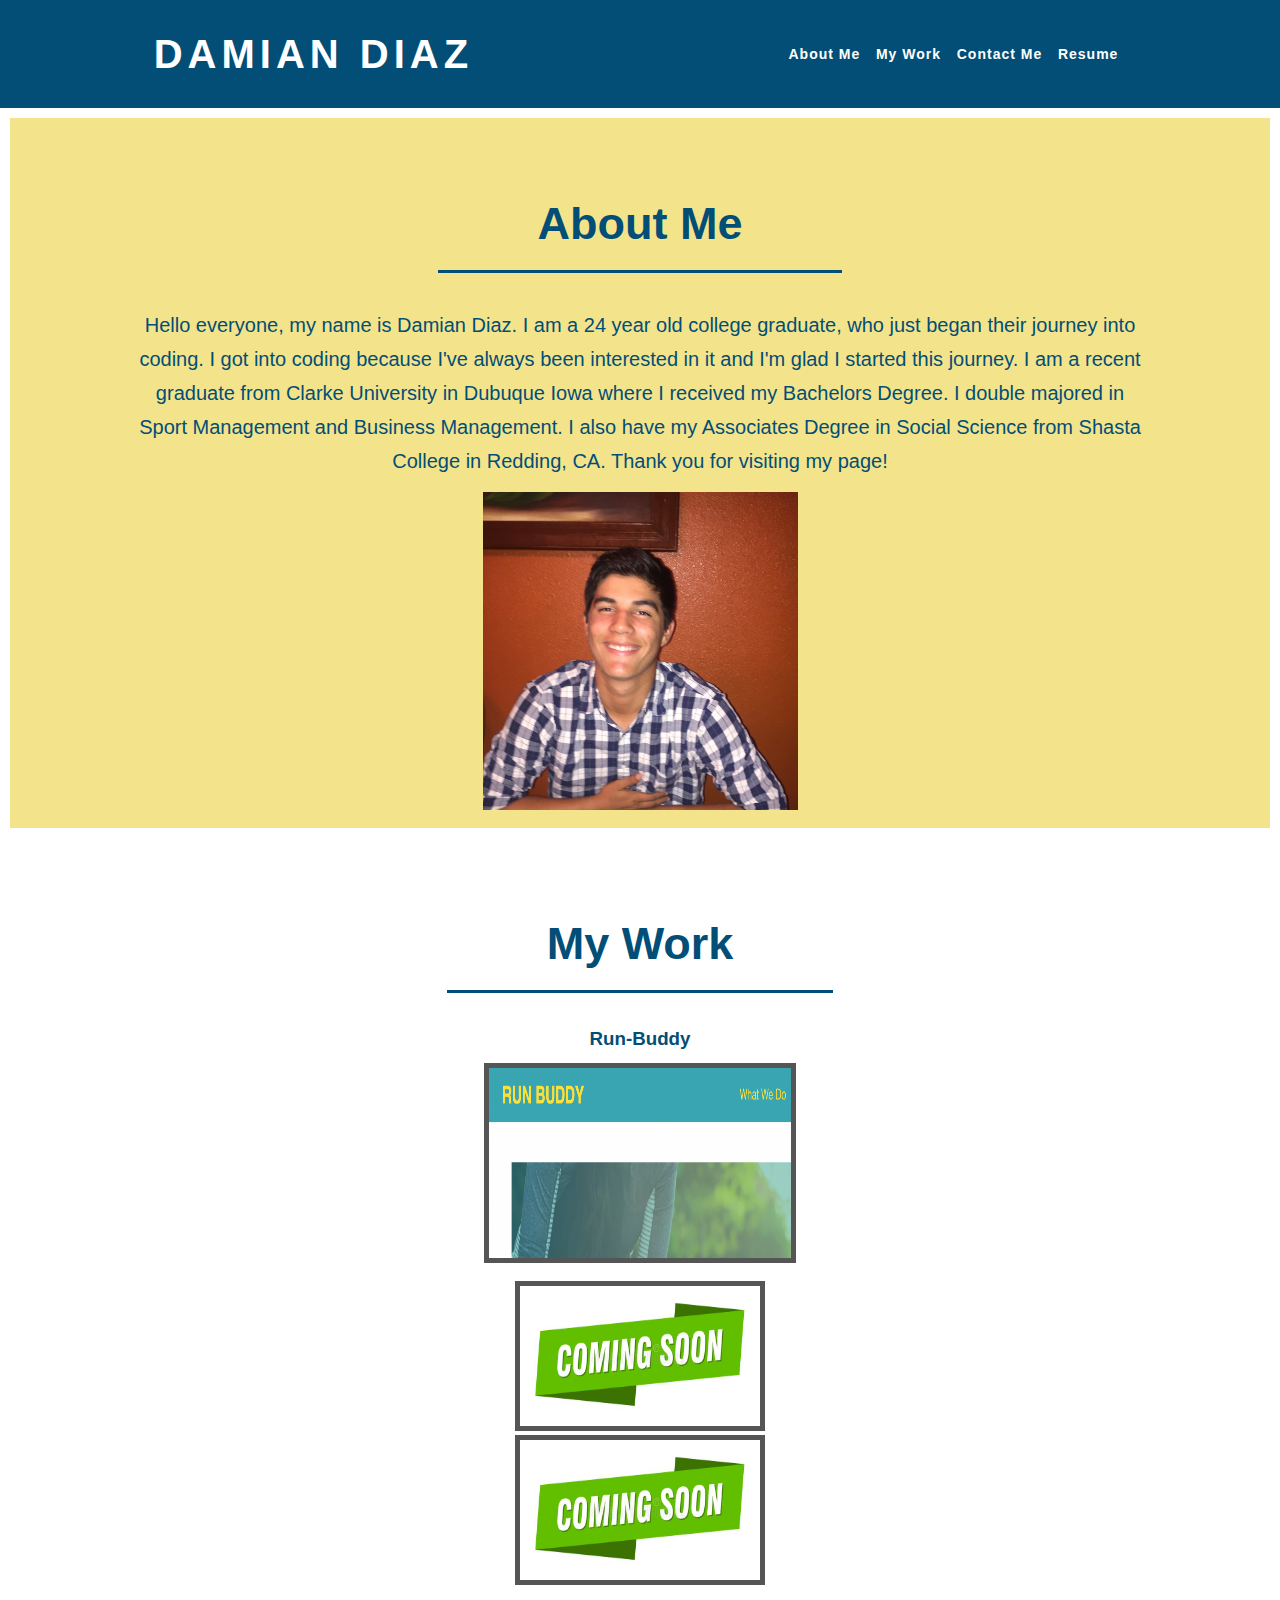
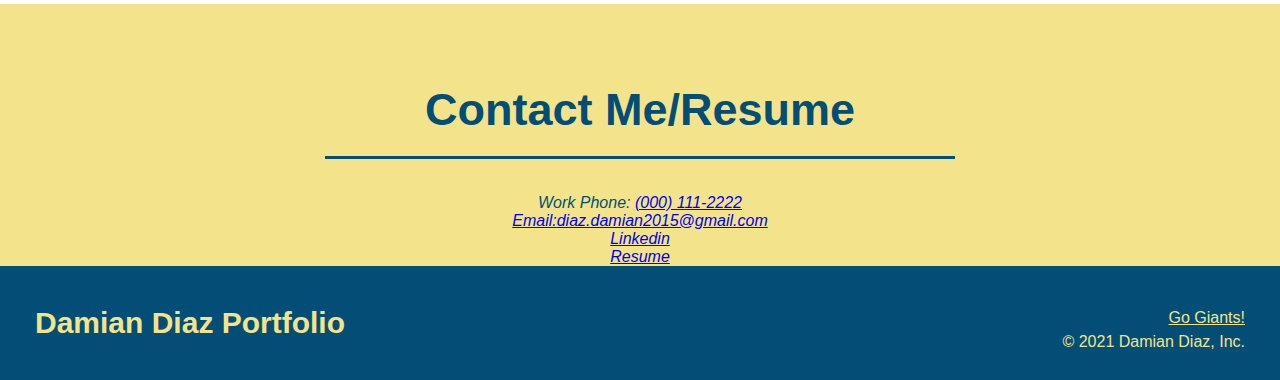
<file: index.html>
<!DOCTYPE html>
<html lang="en">
  <head>
    <meta charset="UTF-8" />
    <title>Professional Portfolio</title>
    <link rel="shortcut icon" type="image/jpg" href="assets/css/Double D.jpeg"/>
    <link rel="stylesheet" href="./assets/css/style.css" />
  </head>
 
 <!-- Navigation --> 
<body>
  <nav>

    <div class="logo">
      <h1>Damian Diaz</h1>
    </div>

      <ul class="nav-links">
          <li>
              <a href="#about-me">About Me</a>
          </li>
          <li>
              <a href="#my-work">My Work</a>
          </li>
          <li>
              <a href="#contact-me">Contact Me</a>
          </li>
          <li>
            <a href="#resume">Resume</a>
          </li>

      </ul>
      <div class="burger">
        <div class="line1"></div>
        <div class="line2"></div>
        <div class="line3"></div>
      </div>
  </nav>

        <!-- about me section -->
      <section id="about-me" class="intro">
          <h2>About Me</h2>
          <p>
           Hello everyone, my name is Damian Diaz. I am a 24 year old college graduate, who just began their journey into coding.
           I got into coding because I've always been interested in it and I'm glad I started this journey. I am a recent graduate from Clarke University in Dubuque Iowa where I received my Bachelors Degree. I double majored in Sport Management and Business Management.
           I also have my Associates Degree in Social Science from Shasta College in Redding, CA. Thank you for visiting my page!
          </p>
          <img src="assets/css/IMG_0769 2.JPG" class="picture" alt="picture of damian diaz smiling">
      </section>
       
        <!-- "my work" section including images -->
        <section id="my-work" class="work">

          <h2>My Work</h2>

          <div>
              <h3>Run-Buddy</h3>
            <p>
              <a href="https://damediaz.github.io/run-buddy/" target="_blank">
                 <img src="assets/css/Screen Shot 2021-10-17 at 8.20.40 PM.png" width=450 height=200 class="run-buddy" alt="image of a box with the words run buddy inside of it">
                </a>
            </p>
          </div>
       
         
            <div>
              <p>
                <a href="https://www.netflix.com/" target="_blank">
                  <img src="assets/css/coming soon .jpeg" width=250 height=150 class="coming-soon" alt="image with the words coming soon">
                </a>
              </p>
          </div>
       
          <div>
            <p>
              <a href="https://www.hulu.com/" target="_blank">
                <img src="assets/css/coming soon .jpeg" width=250 height=150 class="coming-soon" alt="image with the words coming soon">
              </a>
            </p>
        </div>

        </section>
       
       <!-- Contact Me section --> 
    
          <section id="contact-me" class="contact">
            <h2>Contact Me/Resume</h2>
            <address>
              Work Phone: <a href="(000) 111-2222" target="_blank">(000) 111-2222 </br>
              Email:<a href="mailto:diaz.damian2015@gmail.com" target="_blank">diaz.damian2015@gmail.com</a> </br>
              <a href="linkedin.com/in/damian-diaz-5b36a5170" target="_blank">Linkedin</a> </br>
              <a href="https://docs.google.com/document/d/1NMJrxnIU6KlYl8TVscxyOADqJTmH5XcTMDuRbbvNjr8/edit"target="_blank">Resume</a>
            </address>
          </section>

          <section>
            <section id="resume" class="resume">
          </section>

          <footer>
            <h3> Damian Diaz Portfolio</h3>
          <div>
            <a href="https://www.mlb.com/giants"target="_blank">Go Giants!</a><br/>
            &copy; 2021 Damian Diaz, Inc.
          </div>
          </footer>
    
     </body>
</html>
</file>
<file: assets/css/style.css>
* {
  margin: 0;
  padding: 0;
  box-sizing: border-box;
}

body {
  color:#024e76;
  font-family: Helvetica, Arial, sans-serif;
}

/* apply styles to <header> */
nav {
  display: flex;
  justify-content: space-around;
  align-items: center;
  min-height: 12vh;
  background-color: #024e76;
  font-family: sans-serif;
}

nav ul li a:hover{
color: red;
}

.logo {
  color: white;
  text-transform: uppercase;
  letter-spacing: 5px;
  font-size: 20px;
}

.nav-links{
  display: flex;
  justify-content: space-around;
  width: 27%;
}

.nav-links li{
  list-style: none;
}

.nav-links a {
  color: white;
  text-decoration: none;
  letter-spacing: 1px;
  font-weight: bold;
  font-size: 14px;
}

.burger{
  display: none;
  cursor: pointer;
}

.burger div{
  width: 25px;
  height: 3px;
  background-color: white;
  margin: 5px;
}

@media screen and (max-width:1024px) {
  .nav-links{
    width: 60%;
  }
}

@media  screen and (max-width:768px) {
  body{
    overflow-x:hidden;
  }
  .nav-links{
    position: absolute;
    right: 0px;
    height: 92vh;
    top: 8vh;
    background-color: #024e76;;
    display: flex;
    flex-direction: column;
    align-items: center;
    width: 50%;
    transform: translate(100%);
  }

  .nav-links li{
    opacity: 0;
  }

  .burger{
    display: block;
  }
}

header a {
  text-decoration: none;
  color: #024e76;
}

header nav {
  float: right;
  margin: 0 30px;
  font-weight: lighter;
  font-size: 25px;
} 

header nav ul li {
  display: inline;
}

header nav ul li a {
  margin: 0 30px;
  font-weight: lighter;
  font-size: 22px;
}
/*-- End of Header--*/

/*-- about me section--*/
.intro {
  text-align: center;
  float: left;
  margin: 10px;
  background-color: rgb(243, 228, 140);
}

.intro p {
 line-height: 1.7;
 width: 80%;
 font-size: 20px;
 margin: 0 auto;
 background-color: rgb(243, 228, 140);
}

.picture {
  width: 25%;
  text-align: center;
  margin: 13.5px; ;
  background-color: rgb(243, 228, 140);
}

h2 {
   font-size: 45px;
   color: #024e76;
   margin-bottom: 35px;
   padding: 80px 100px 20px 100px;
   display: inline-block;
   border-bottom: 3px solid;
   text-align: center;
 }

 .work {
  text-align: center;
  margin: 15px;
 }

 .run-buddy {
  width: 25%;
  text-align: center;
  margin: 13.5px; ;
  border: 5px solid #555;
 }

 .coming-soon {
  border: 5px solid #555;
 }

 .contact {
   text-align: center;
   background-color: rgb(243, 228, 140);

 }

 .resume {
   text-align: center;
   background-color: rgb(243, 228, 140);
 }

 footer {
  background: #024e76;
  width: 100%;
  padding: 40px 35px;
}

footer h3 {
  display: inline;
  color: rgb(243, 228, 140);
  font-size: 30px;
  margin: 0;
}

footer a {
  color: rgb(243, 228, 140);
}

footer div {
  float: right;
  line-height: 1.5;
  text-align: right;
  color:rgb(243, 228, 140);
}
</file>
